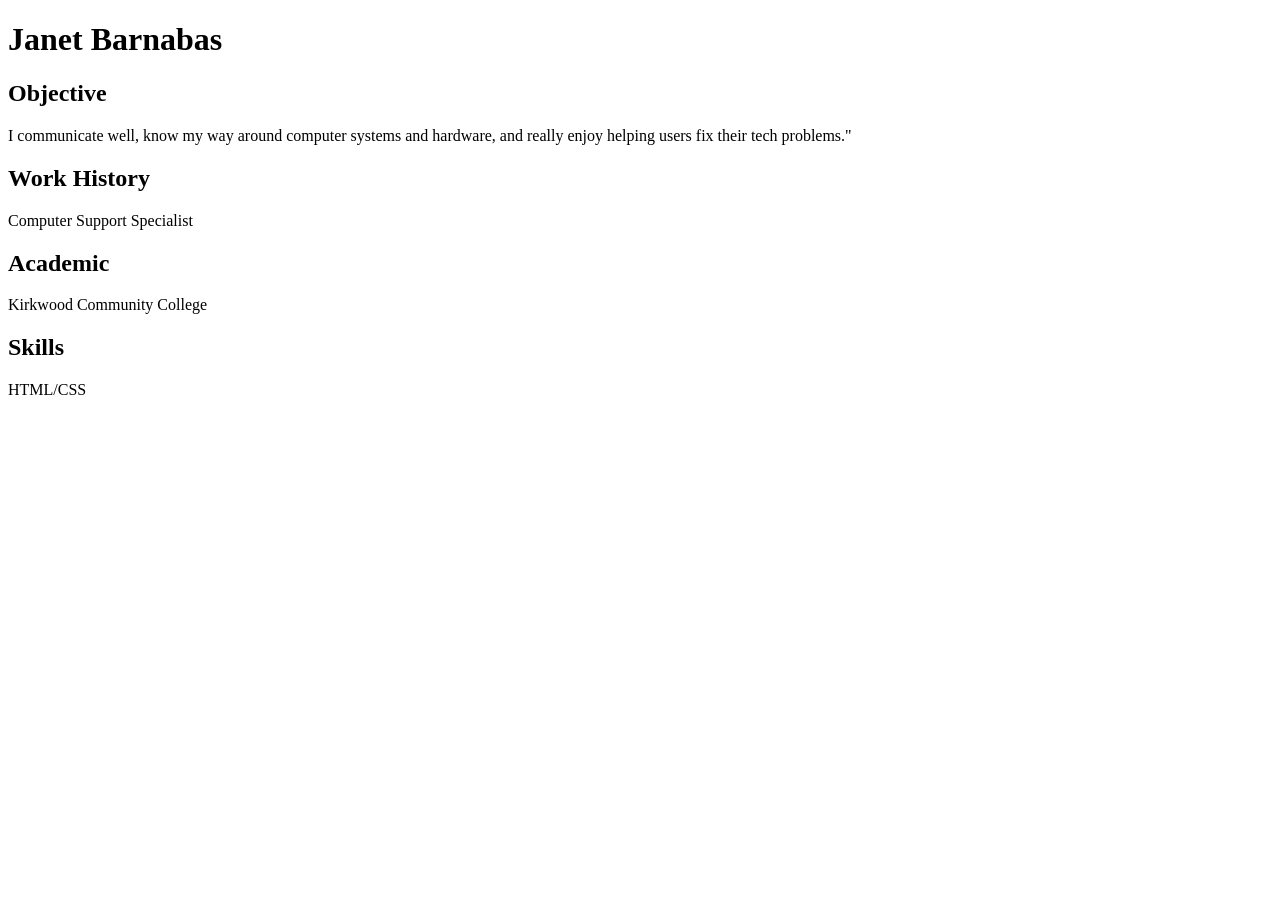
<file: assignment/week01/index.html>
<!DOCTYPE html>
<html lang="en">
<head>
    <meta charset="UTF-8">
    <meta name="viewport" content="width=device-width, initial-scale=1.0">
    <title>My Resume</title>
</head>
<body>

    <h1>Janet Barnabas</h1>

    <h2>Objective </h2>
    <p>I communicate well, know my way around computer systems and hardware, 
        and really enjoy helping users fix their tech problems."</p>

    <h2>Work History</h2>
    <p>Computer Support Specialist</p> 

    <h2>Academic</h2> 
    <p>Kirkwood Community College</p>

    <h2>Skills</h2>
    <p>HTML/CSS</p>

</body>
</html>
</file>
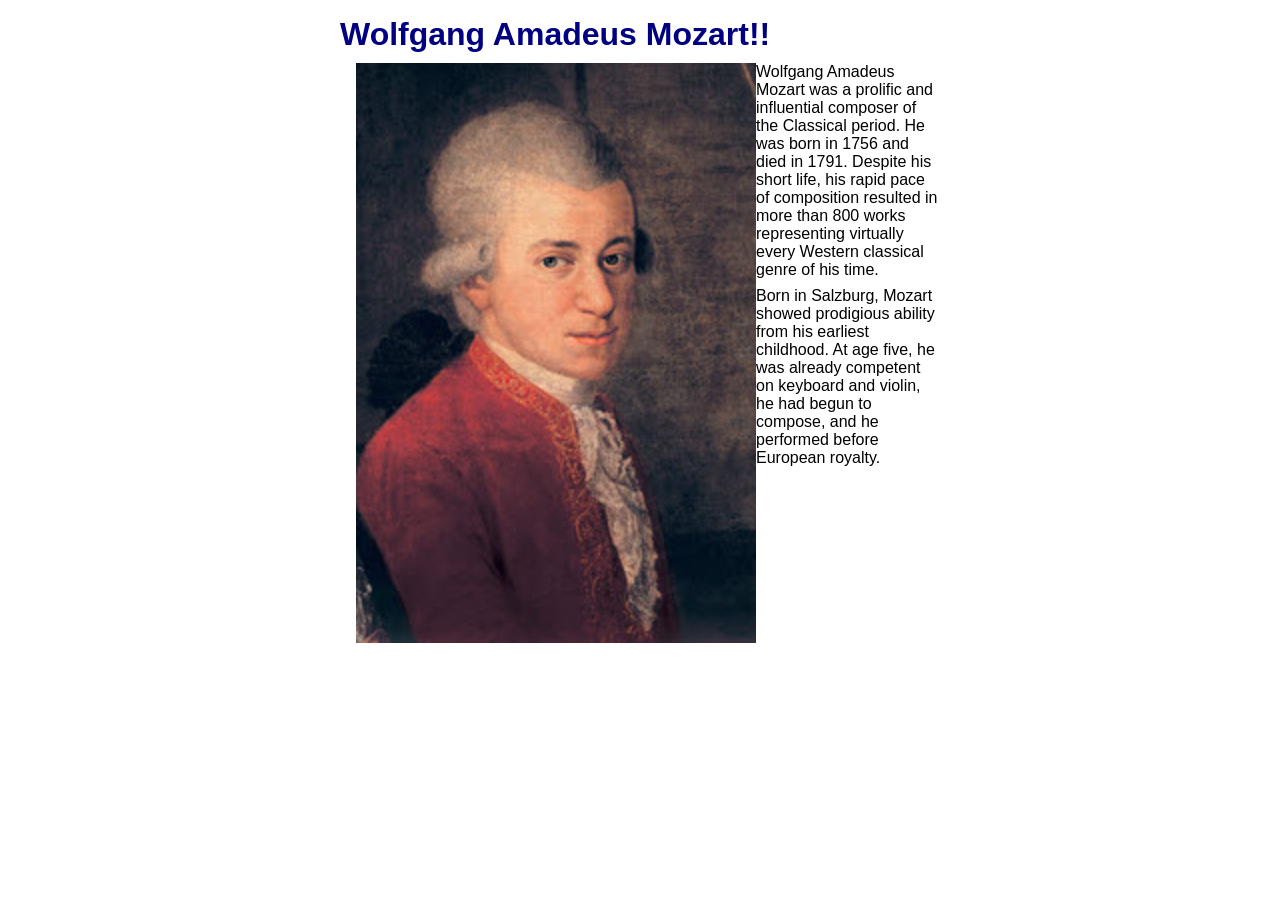
<file: book_apps/ch01/index.html>
<!DOCTYPE html>
<html lang="en">
<head>
    <meta charset="UTF-8">
    <meta name="viewport" content="width=device-width, initial-scale=1.0">
    <title>Mozart</title>
    <link rel="stylesheet" href="main.css">    
</head>
<body>
    <h1>Wolfgang Amadeus Mozart!!</h1>
    <img src="mozart.jpg" alt="Portrait of Wolfgang Amadeus Mozart">
    <p>Wolfgang Amadeus Mozart was a prolific and influential composer 
        of the Classical period. He was born in 1756 and died in 1791. 
        Despite his short life, his rapid pace of composition resulted in 
        more than 800 works representing virtually every Western classical 
        genre of his time.</p>
    <p>Born in Salzburg, Mozart showed prodigious ability from his earliest 
        childhood. At age five, he was already competent on keyboard and 
        violin, he had begun to compose, and he performed before European 
        royalty.</p>
</body>
</html>

<!--
This web page uses material from the Wikipedia article 
<a href="https://en.wikipedia.org/wiki/Wolfgang_Amadeus_Mozart">"Wolfgang Amadeus Mozart"</a>, 
which is released under the 
<a href="https://creativecommons.org/licenses/by-sa/4.0/">Creative Commons Attribution-Share-Alike License 4.0</a>.
-->
</file>
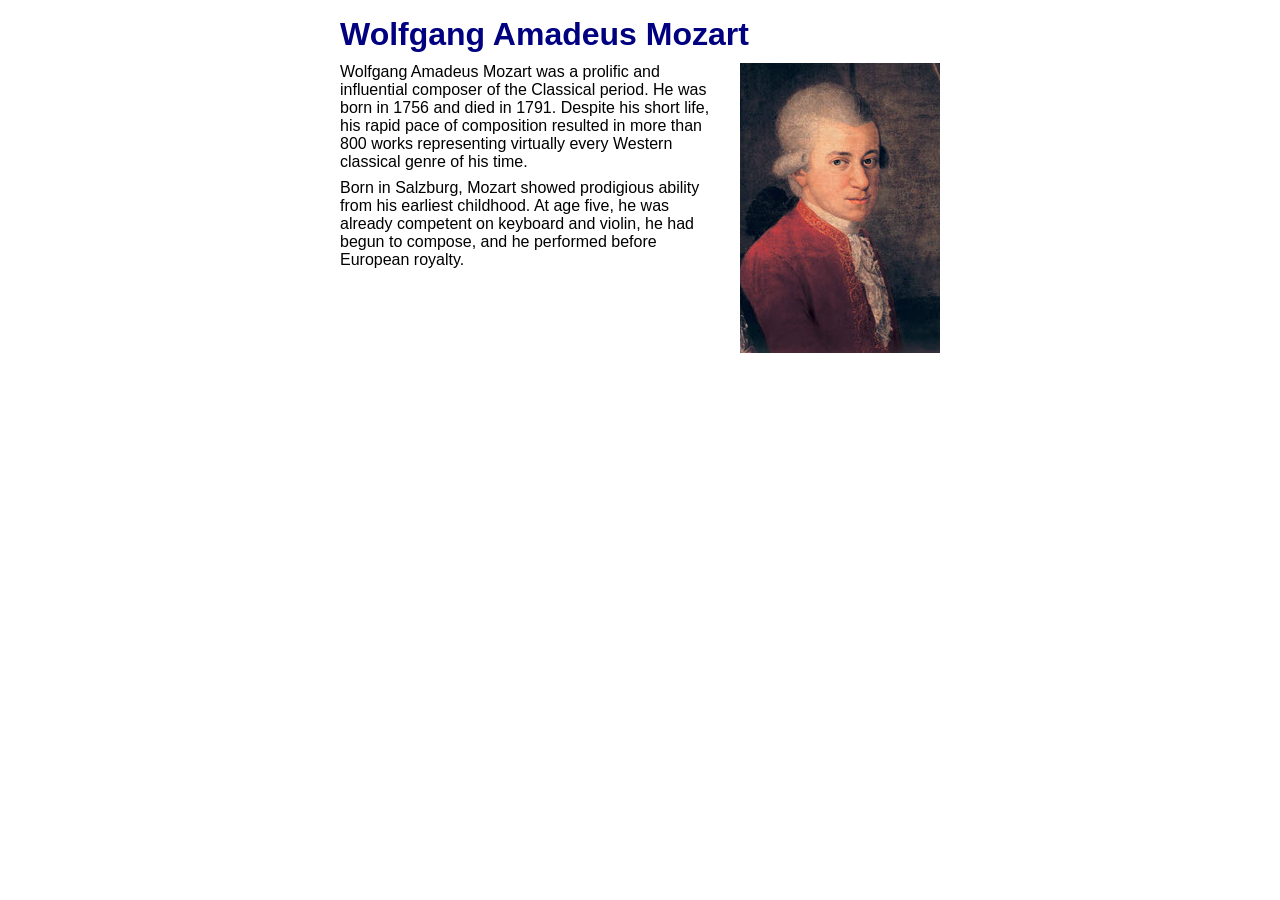
<file: book_apps/ch02/index.html>
<!DOCTYPE html>
<html lang="en">
<head>
    <meta charset="UTF-8">
    <meta name="viewport" content="width=device-width, initial-scale=1.0">
    <title>Mozart</title>
    <link rel="stylesheet" href="main.css">    
</head>
<body>
    <h1>Wolfgang Amadeus Mozart</h1>
    <img src="mozart.jpg" alt="Portrait of Wolfgang Amadeus Mozart">
    <p>Wolfgang Amadeus Mozart was a prolific and influential composer 
        of the Classical period. He was born in 1756 and died in 1791. 
        Despite his short life, his rapid pace of composition resulted in 
        more than 800 works representing virtually every Western classical 
        genre of his time.</p>
    <p>Born in Salzburg, Mozart showed prodigious ability from his earliest 
        childhood. At age five, he was already competent on keyboard and 
        violin, he had begun to compose, and he performed before European 
        royalty.</p>
</body>
</html>

<!--
This web page uses material from the Wikipedia article 
<a href="https://en.wikipedia.org/wiki/Wolfgang_Amadeus_Mozart">"Wolfgang Amadeus Mozart"</a>, 
which is released under the 
<a href="https://creativecommons.org/licenses/by-sa/4.0/">Creative Commons Attribution-Share-Alike License 4.0</a>.
-->
</file>
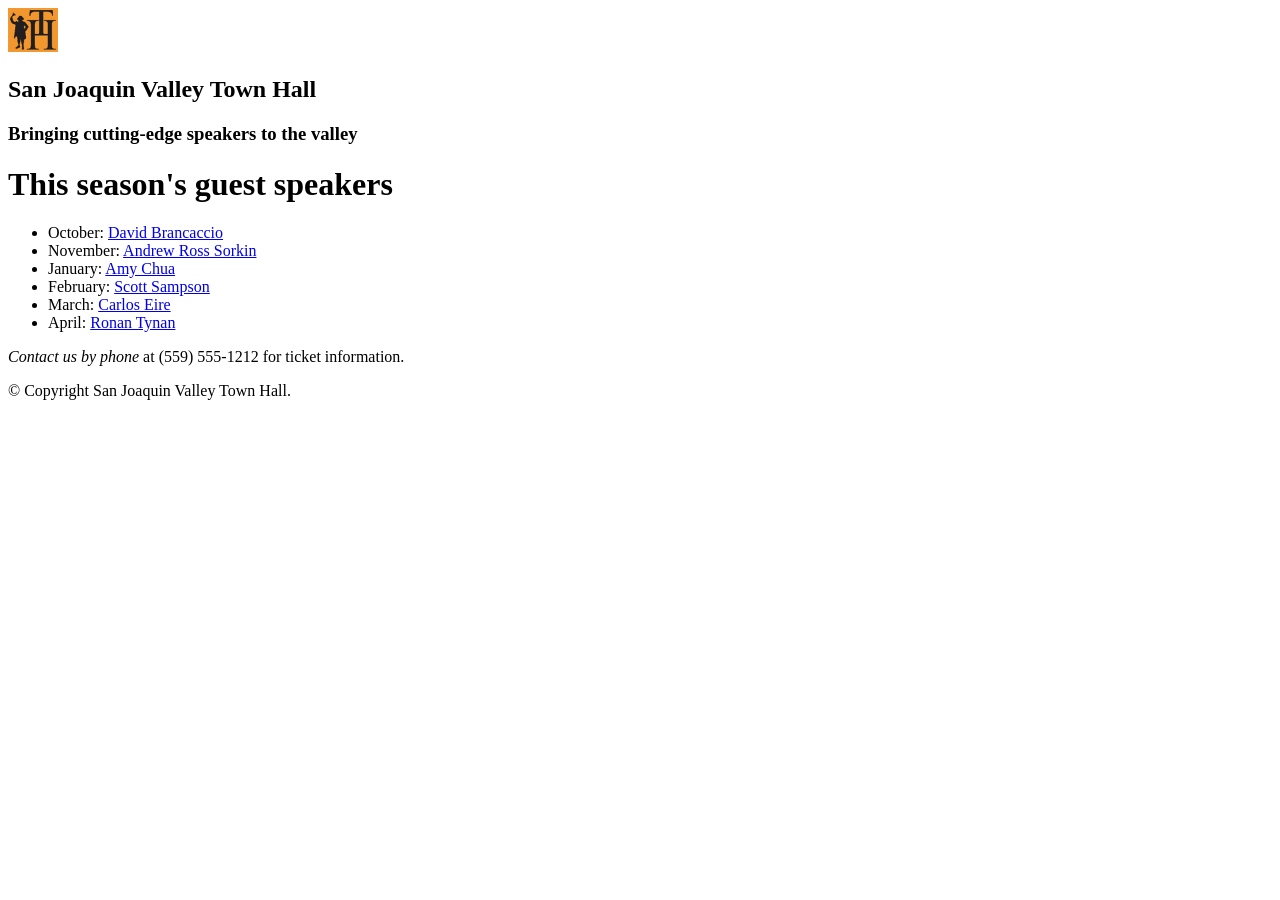
<file: book_apps/ch03/town_hall/index.html>
<!DOCTYPE html>    
<html lang="en">
	<head>
		<meta charset="utf-8">
		<title>San Joaquin Valley Town Hall</title>
		<link rel="icon" href="images/favicon.ico">
	</head>	
	<body>
		<header>
			<img src="images/logo.gif" alt="Town Hall Logo" width="50">
			<h2>San Joaquin Valley Town Hall</h2>
			<h3>Bringing cutting-edge speakers to the valley</h3>
		</header>			
		<main>
		  <h1>This season's guest speakers</h1>
		  <nav>
		        <ul>
		          <li>October: <a href="#">David Brancaccio</a></li>
		          <li>November: <a href="#">Andrew Ross Sorkin</a></li>
		          <li>January: <a href="#">Amy Chua</a></li>
		          <li>February: <a href="#">Scott Sampson</a></li>
		          <li>March: <a href="#">Carlos Eire</a></li>
		          <li>April: <a href="#">Ronan Tynan</a></li>
		        </ul>
			</nav>
			<p><em>Contact us by phone</em> at (559) 555-1212 for ticket information.</p>
		</main>			
		<footer>
		  <p>&copy; Copyright San Joaquin Valley Town Hall.</p>
		</footer>
	</body>
</html>
</file>
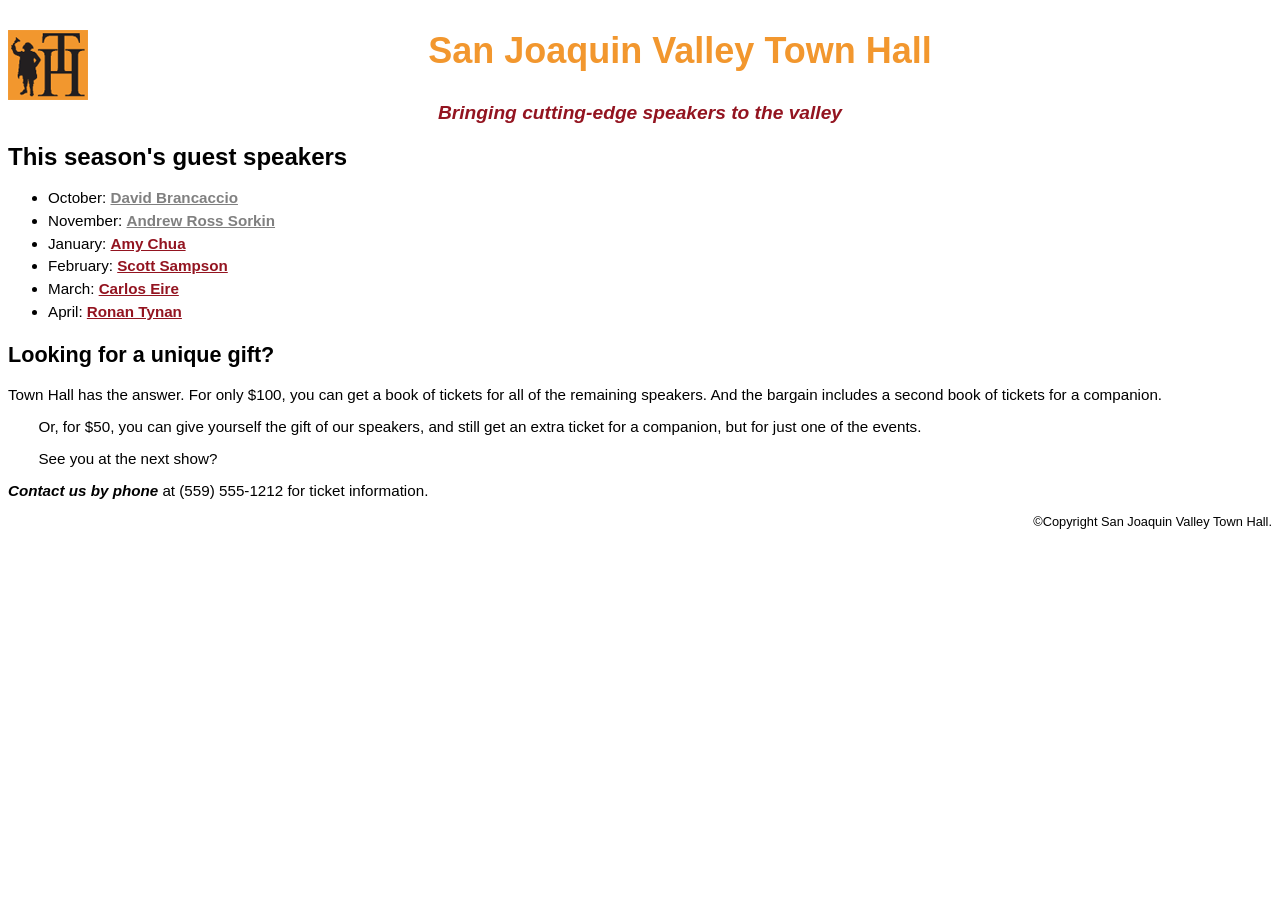
<file: book_apps/ch04/town_hall/index.html>
<!DOCTYPE html>

<html lang="en">
<head>
	<title>San Joaquin Valley Town Hall</title>
	<meta charset="utf-8">
	<link rel="icon" href="images/favicon.ico">
	<link rel="stylesheet" href="styles/main.css">
</head>
	
<body>
	<header>
		<img src="images/logo.gif" alt="Town Hall Logo" width="80">
		<h2>San Joaquin Valley Town Hall</h2>
		<h3>Bringing cutting-edge speakers to the valley</h3>
    </header>
	<main>
	  <h1>This season's guest speakers</h1>
	  <nav>
		  <ul>
		    <li>October: <a class="date_passed" href="#">David Brancaccio</a></li>
		    <li>November: <a class="date_passed" href="#">Andrew Ross Sorkin</a></li>
		    <li>January: <a href="#">Amy Chua</a></li>
		    <li>February: <a href="#">Scott Sampson</a></li>
		    <li>March: <a href="#">Carlos Eire</a></li>
		    <li>April: <a href="#">Ronan Tynan</a></li>
		  </ul>
		</nav>
		
		<h2>Looking for a unique gift?</h2>
        <p>Town Hall has the answer. For only $100, you can get 
           a book of tickets for all of the remaining speakers. And the bargain includes a 
           second book of tickets for a companion.</p>
		<p class="indent">Or, for $50, you can give yourself the gift of our speakers, and still get an extra
           ticket for a companion, but for just one of the events.</p>
        <p class="indent">See you at the next show?</p>
        
		<p><em>Contact us by phone</em> at (559) 555-1212 for ticket information.</p>
    </main>
	<footer>
	  <p class="copyright">Copyright San Joaquin Valley Town Hall.</p>
	</footer>
</body>
</html>
</file>
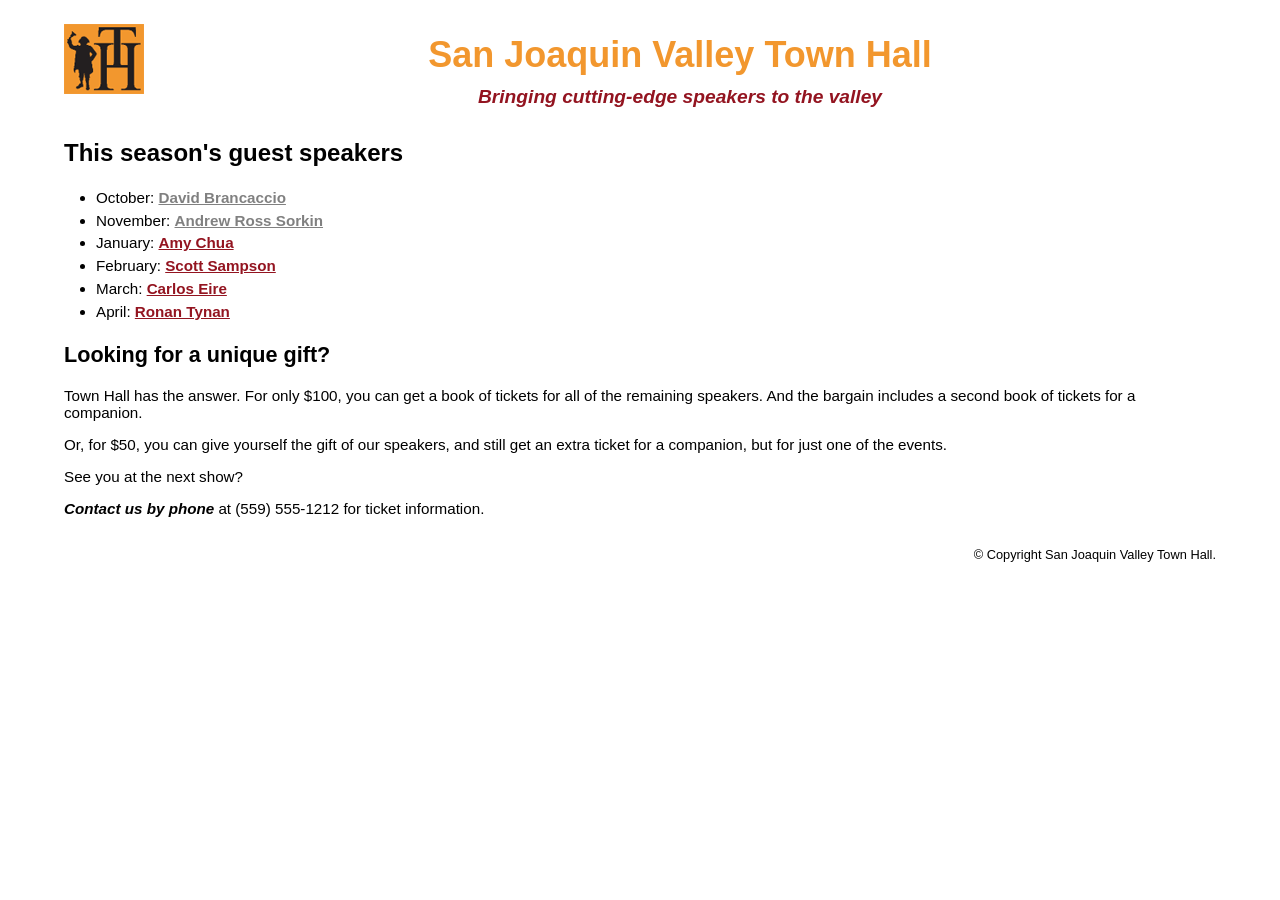
<file: book_apps/ch05/town_hall/index.html>
<!DOCTYPE html>
<html lang="en">
<head>
	<meta charset="UTF-8">
	<meta name="viewport" content="width=device-width, initial-scale=1.0">
	<title>SJ Valley Town Hall</title>
	<link rel="icon" href="images/favicon.ico">
	<link rel="stylesheet" href="styles/main.css">
</head>
<body>
	<header>
		<img src="images/logo.gif" alt="Town Hall Logo" width="80">
		<h2>San Joaquin Valley Town Hall</h2>
		<h3>Bringing cutting-edge speakers to the valley</h3>
    </header>
	<main>
	  <h1>This season's guest speakers</h1>
	  <nav>
		  <ul>
		    <li>October: <a class="date_passed" href="#">David Brancaccio</a></li>
		    <li>November: <a class="date_passed" href="#">Andrew Ross Sorkin</a></li>
		    <li>January: <a href="#">Amy Chua</a></li>
		    <li>February: <a href="#">Scott Sampson</a></li>
		    <li>March: <a href="#">Carlos Eire</a></li>
		    <li>April: <a href="#">Ronan Tynan</a></li>
		  </ul>
		</nav>
		
		<h2>Looking for a unique gift?</h2>
        <p>Town Hall has the answer. For only $100, you can get 
           a book of tickets for all of the remaining speakers. And the bargain includes a 
           second book of tickets for a companion.</p>
		<p>Or, for $50, you can give yourself the gift of our speakers, and still get an extra
           ticket for a companion, but for just one of the events.</p>
        <p>See you at the next show?</p>
        
		<p><em>Contact us by phone</em> at (559) 555-1212 for ticket information.</p>
    </main>
	<footer>
	  	<p>&copy; Copyright San Joaquin Valley Town Hall.</p>
	</footer>
</body>
</html>
</file>
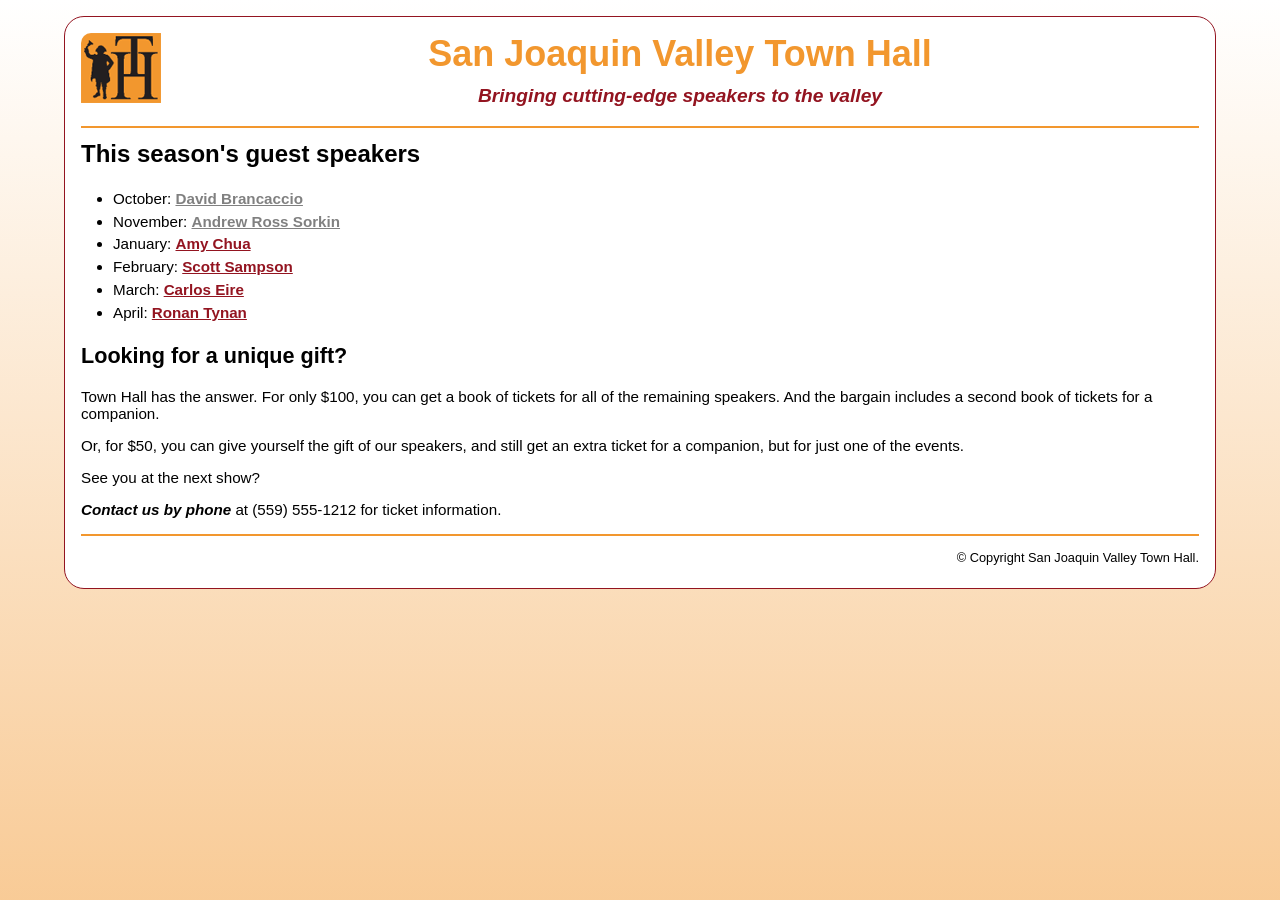
<file: book_apps/ch05/town_hall_borders/index.html>
<!DOCTYPE html>

<html lang="en">
<head>
	<title>San Joaquin Valley Town Hall</title>
	<meta charset="utf-8">
	<link rel="icon" href="images/favicon.ico">
	<link rel="stylesheet" href="styles/main.css">
</head>
	
<body>
	<header>
		<img src="images/logo.gif" alt="Town Hall Logo" width="80">
		<h2>San Joaquin Valley Town Hall</h2>
		<h3>Bringing cutting-edge speakers to the valley</h3>
    </header>
	<main>
	  <h1>This season's guest speakers</h1>
	  <nav>
		  <ul>
		    <li>October: <a class="date_passed" href="#">David Brancaccio</a></li>
		    <li>November: <a class="date_passed" href="#">Andrew Ross Sorkin</a></li>
		    <li>January: <a href="#">Amy Chua</a></li>
		    <li>February: <a href="#">Scott Sampson</a></li>
		    <li>March: <a href="#">Carlos Eire</a></li>
		    <li>April: <a href="#">Ronan Tynan</a></li>
		  </ul>
		</nav>
		
		<h2>Looking for a unique gift?</h2>
        <p>Town Hall has the answer. For only $100, you can get 
           a book of tickets for all of the remaining speakers. And the bargain includes a 
           second book of tickets for a companion.</p>
		<p>Or, for $50, you can give yourself the gift of our speakers, and still get an extra
           ticket for a companion, but for just one of the events.</p>
        <p>See you at the next show?</p>
        
		<p><em>Contact us by phone</em> at (559) 555-1212 for ticket information.</p>
    </main>
	<footer>
	  	<p>&copy; Copyright San Joaquin Valley Town Hall.</p>
	</footer>
</body>
</html>
</file>
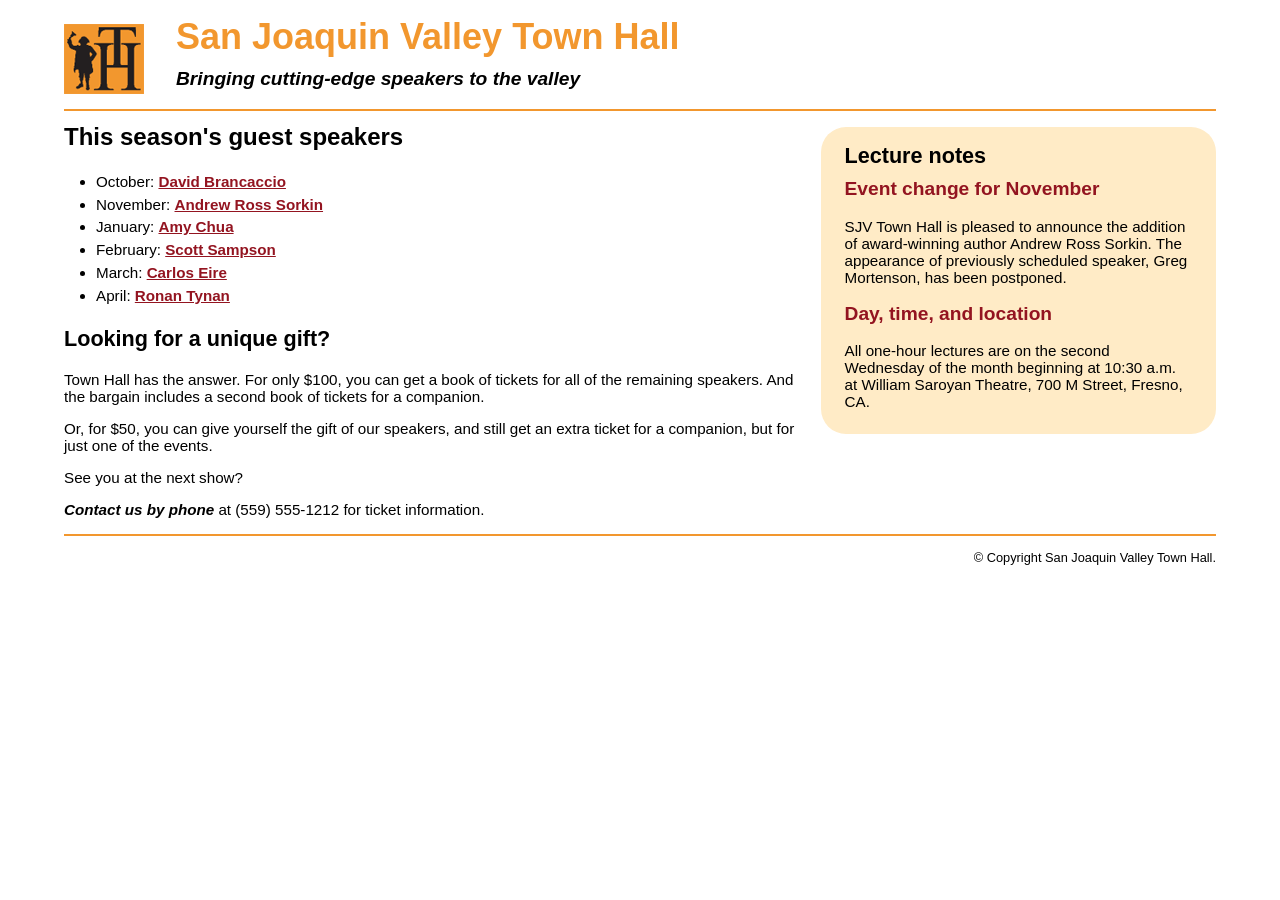
<file: book_apps/ch06/town_hall/index.html>
<!DOCTYPE html>

<html lang="en">
<head>
    <meta charset="UTF-8">
    <!-- comment out viewport metadata for testing
    <meta name="viewport" content="width=device-width, initial-scale=1.0">
    -->
    <title>San Joaquin Valley Town Hall</title>
    <link rel="icon" href="images/favicon.ico">
    <link rel="stylesheet" href="styles/main.css">
</head>

<body>
    <header>
        <img src="images/logo.gif" alt="Town Hall Logo" width="80">
        <h2>San Joaquin Valley Town Hall</h2>
        <h3>Bringing cutting-edge speakers to the valley</h3>
    </header>
    <main>
        <section>
            <h1>This season's guest speakers</h1>
            <nav>
                <ul>
                    <li>October: <a href="#">David Brancaccio</a></li>
                    <li>November: <a href="#">Andrew Ross Sorkin</a></li>
                    <li>January: <a href="#">Amy Chua</a></li>
                    <li>February: <a href="#">Scott Sampson</a></li>
                    <li>March: <a href="#">Carlos Eire</a></li>
                    <li>April: <a href="#">Ronan Tynan</a></li>
                </ul>
            </nav>
            <h2>Looking for a unique gift?</h2>
            <p>Town Hall has the answer. For only $100, you can get 
                a book of tickets for all of the remaining speakers. And the bargain includes a 
                second book of tickets for a companion.</p>
            <p>Or, for $50, you can give yourself the gift of our speakers, and still get an extra
                ticket for a companion, but for just one of the events.</p>
            <p>See you at the next show?</p>
            <p><em>Contact us by phone</em> at (559) 555-1212 for ticket information.</p>
          </section>
          <aside>
            <h2>Lecture notes</h2>
            <h3>Event change for November</h3>
            <p>SJV Town Hall is pleased to announce the addition of award-winning author Andrew Ross Sorkin. 
                The appearance of previously scheduled speaker, Greg Mortenson, has been postponed.</p>    
            <h3>Day, time, and location</h3>
            <p>All one-hour lectures are on the second Wednesday of the month beginning at 10:30 a.m. at William Saroyan Theatre, 
                700 M Street, Fresno, CA.</p>
        </aside>
    </main>
    <footer>
        <p>&copy; Copyright San Joaquin Valley Town Hall.</p>
    </footer>
</body>
</html>
</file>
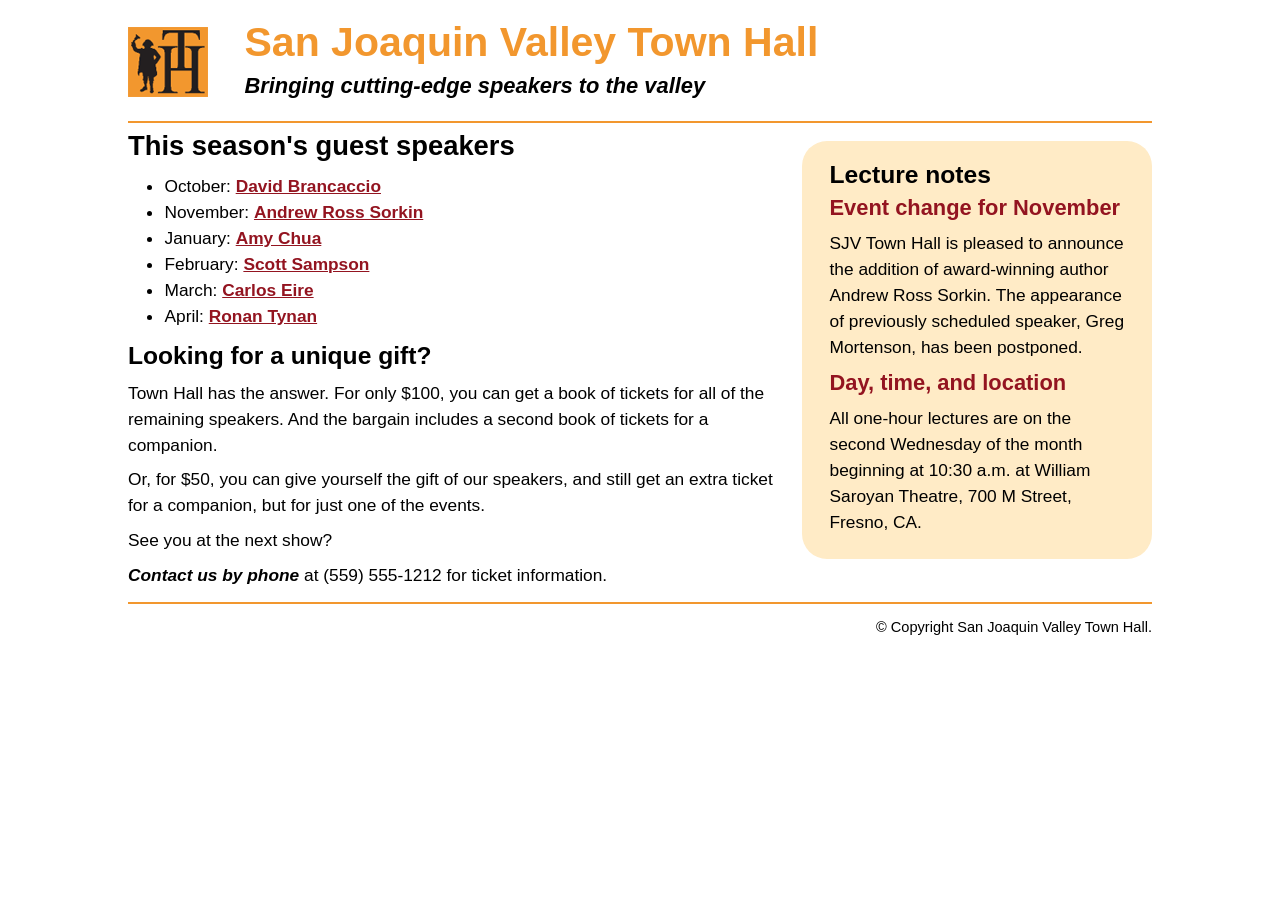
<file: book_apps/ch06/town_hall_fluid/index.html>
<!DOCTYPE html>

<html lang="en">
<head>
    <title>San Joaquin Valley Town Hall</title>
    <meta charset="UTF-8">
    <meta name="viewport" content="width=device-width, initial-scale=1.0">
    <link rel="icon" href="images/favicon.ico">
    <link rel="stylesheet" href="styles/main.css">
</head>

<body>
    <header>
        <img src="images/logo.gif" alt="Town Hall Logo">
        <h2>San Joaquin Valley Town Hall</h2>
        <h3>Bringing cutting-edge speakers to the valley</h3>
    </header>
    <main>
        <section>
            <h1>This season's guest speakers</h1>
            <nav>
                <ul>
                    <li>October: <a href="#">David Brancaccio</a></li>
                    <li>November: <a href="#">Andrew Ross Sorkin</a></li>
                    <li>January: <a href="#">Amy Chua</a></li>
                    <li>February: <a href="speakers/sampson.html">Scott Sampson</a></li>
                    <li>March: <a href="#">Carlos Eire</a></li>
                    <li>April: <a href="#">Ronan Tynan</a></li>
                </ul>
            </nav>
            <h2>Looking for a unique gift?</h2>
            <p>Town Hall has the answer. For only $100, you can get 
                a book of tickets for all of the remaining speakers. And the bargain includes a 
                second book of tickets for a companion.</p>
            <p>Or, for $50, you can give yourself the gift of our speakers, and still get an extra
                ticket for a companion, but for just one of the events.</p>
            <p>See you at the next show?</p>
            <p><em>Contact us by phone</em> at (559) 555-1212 for ticket information.</p>
        </section>
		<aside>
            <h2>Lecture notes</h2>
            <h3>Event change for November</h3>
            <p>SJV Town Hall is pleased to announce the addition of award-winning author Andrew Ross Sorkin. 
                The appearance of previously scheduled speaker, Greg Mortenson, has been postponed.</p>    
            <h3>Day, time, and location</h3>
            <p>All one-hour lectures are on the second Wednesday of the month beginning at 10:30 a.m. at William Saroyan Theatre, 
                700 M Street, Fresno, CA.</p>
        </aside>
    </main>
    <footer>
        <p>&copy; Copyright San Joaquin Valley Town Hall.</p>
    </footer>
</body>
</html>
</file>
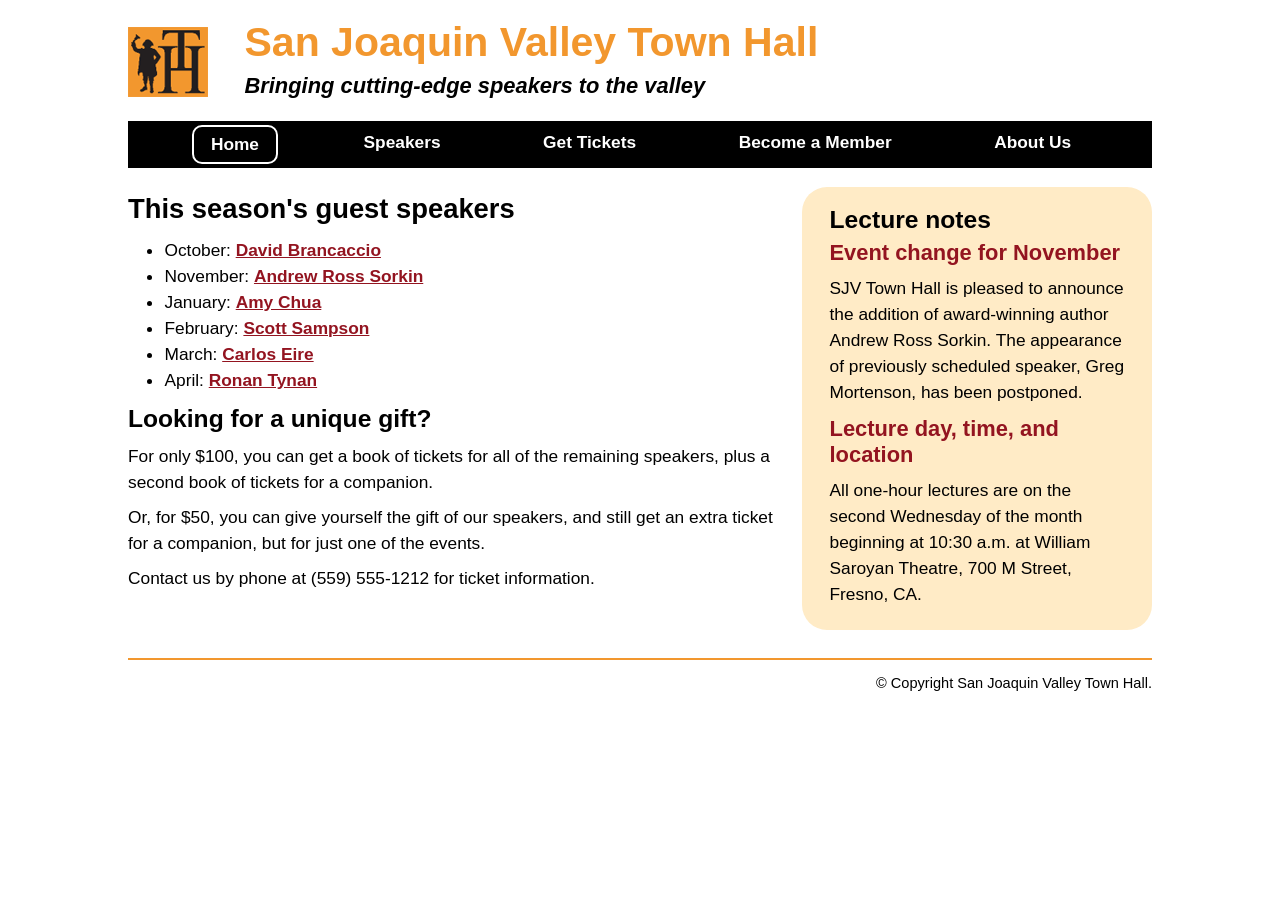
<file: book_apps/ch07/town_hall/index.html>
<!doctype html>

<html lang="en">
<head>
	<title>San Joaquin Valley Town Hall</title>
	<meta charset="utf-8">
	<meta name="viewport" content="width=device-width, initial-scale=1">
    <link rel="icon" href="images/favicon.ico">
    <link rel="stylesheet" href="styles/main.css">
</head>
	
<body>
    <header>
        <img src="images/logo.gif" alt="Town Hall Logo">
        <h2>San Joaquin Valley Town Hall</h2>
        <h3>Bringing cutting-edge speakers to the valley</h3>
    </header>
    <nav class="navbar">
        <ul class="menu">
            <li><a class="current">Home</a></li>
            <li><a href="speakers.html">Speakers</a></li>
            <li><a href="tickets.html">Get Tickets</a></li>
            <li><a href="members.html">Become a Member</a></li>
            <li><a href="about.html">About Us</a></li>         
        </ul>
    </nav>
    <main>
        <section>
        	<h1>This season's guest speakers</h1>
        	<nav>
                <ul>
                    <li>October: <a href="#">David Brancaccio</a></li>
                    <li>November: <a href="#">Andrew Ross Sorkin</a></li>
                    <li>January: <a href="#">Amy Chua</a></li>
                    <li>February: <a href="sampson.html">Scott Sampson</a></li>
                    <li>March: <a href="#">Carlos Eire</a></li>
                    <li>April: <a href="#">Ronan Tynan</a></li>
                </ul>
            </nav>
            <h2>Looking for a unique gift?</h2>
            <p>For only $100, you can get 
            a book of tickets for all of the remaining speakers, plus a 
            second book of tickets for a companion.</p>
            <p>Or, for $50, you can give yourself the gift of our speakers, and still get an extra
            ticket for a companion, but for just one of the events.</p>
            <p>Contact us by phone at (559) 555-1212 for ticket information.</p>
        </section>
        <aside>
            <h2>Lecture notes</h2>
            <h3>Event change for November</h3>
            <p>SJV Town Hall is pleased to announce the addition of award-winning author Andrew Ross Sorkin. 
            The appearance of previously scheduled speaker, Greg Mortenson, has been postponed.</p>
            <h3>Lecture day, time, and location</h3>
            <p>All one-hour lectures are on the second Wednesday of the month beginning at 10:30 a.m. at William Saroyan Theatre, 
            700 M Street, Fresno, CA.</p>
        </aside>
    </main>
    <footer>
		<p>&copy; Copyright San Joaquin Valley Town Hall.</p>
    </footer>
</body>
</html>
</file>
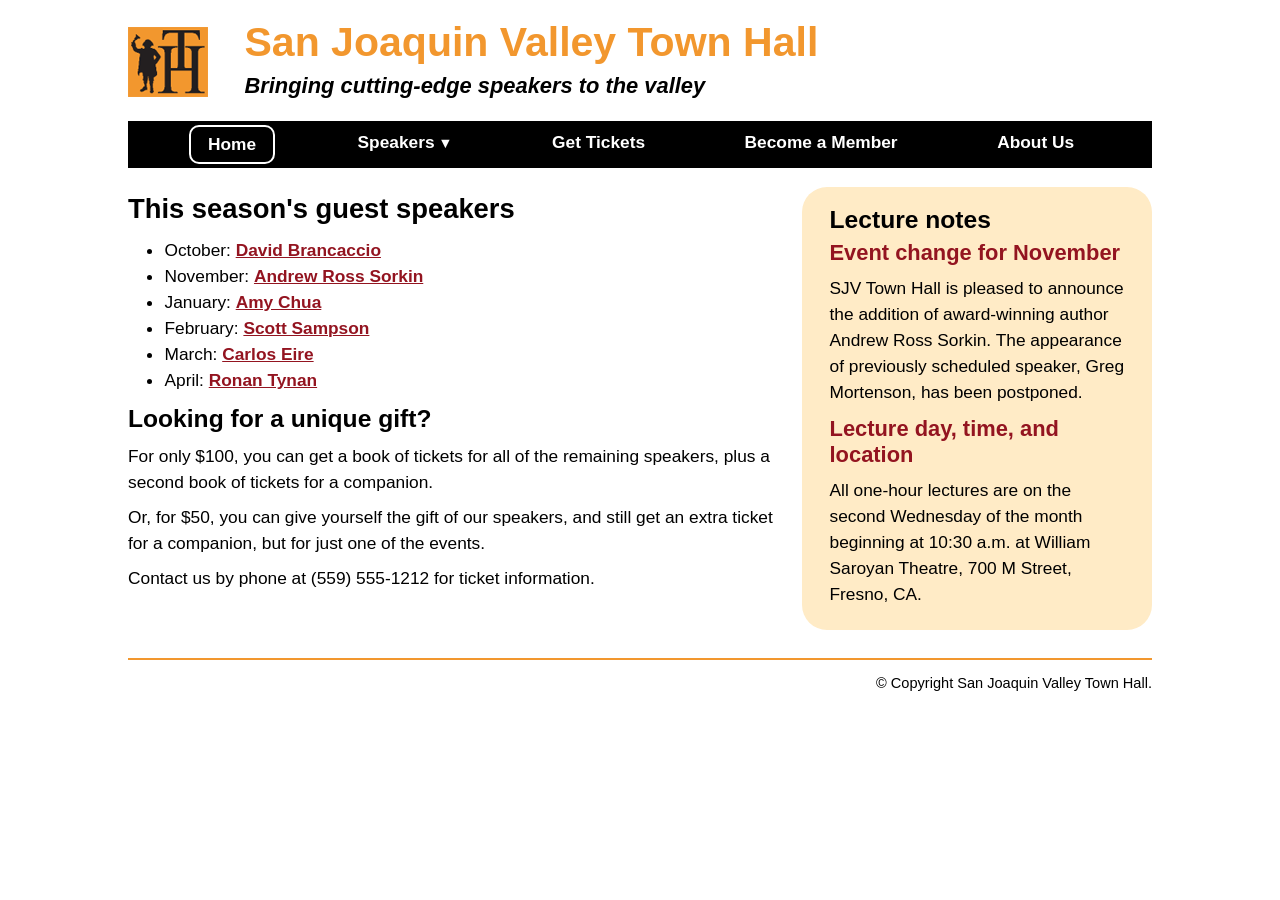
<file: book_apps/ch07/town_hall_submenu/index.html>
<!doctype html>

<html lang="en">
<head>
	<title>San Joaquin Valley Town Hall</title>
	<meta charset="utf-8">
	<meta name="viewport" content="width=device-width, initial-scale=1">
    <link rel="icon" href="images/favicon.ico">
    <link rel="stylesheet" href="styles/main.css">
</head>
	
<body>
    <header>
        <img src="images/logo.gif" alt="Town Hall Logo">
        <h2>San Joaquin Valley Town Hall</h2>
        <h3>Bringing cutting-edge speakers to the valley</h3>
    </header>
    <nav class="navbar">
        <ul class="menu">
            <li><a class="current">Home</a></li>
            <li><a href="#">Speakers<small>&#9660;</small></a><!-- down triangle -->
                <ul class="submenu">
                    <li><a href="#">David Brancaccio</a></li>
                    <li><a href="#">Andrew Ross Sorkin</a></li>
                    <li><a href="#">Amy Chua</a></li>
                    <li><a href="sampson.html">Scott Sampson</a></li>    
                    <li><a href="#">Carlos Eire</a></li>
                    <li><a href="#">Ronan Tynan</a></li>
                </ul>
            </li>
            <li><a href="tickets.html">Get Tickets</a></li>
            <li><a href="members.html">Become a Member</a></li>
            <li><a href="about.html">About Us</a></li>         
        </ul>
    </nav>
    <main>
        <section>
        	<h1>This season's guest speakers</h1>
        	<nav>
                <ul>
                    <li>October: <a href="#">David Brancaccio</a></li>
                    <li>November: <a href="#">Andrew Ross Sorkin</a></li>
                    <li>January: <a href="#">Amy Chua</a></li>
                    <li>February: <a href="sampson.html">Scott Sampson</a></li>
                    <li>March: <a href="#">Carlos Eire</a></li>
                    <li>April: <a href="#">Ronan Tynan</a></li>
                </ul>
            </nav>
            <h2>Looking for a unique gift?</h2>
            <p>For only $100, you can get 
            a book of tickets for all of the remaining speakers, plus a 
            second book of tickets for a companion.</p>
            <p>Or, for $50, you can give yourself the gift of our speakers, and still get an extra
            ticket for a companion, but for just one of the events.</p>
            <p>Contact us by phone at (559) 555-1212 for ticket information.</p>
        </section>
        <aside>
            <h2>Lecture notes</h2>
            <h3>Event change for November</h3>
            <p>SJV Town Hall is pleased to announce the addition of award-winning author Andrew Ross Sorkin. 
            The appearance of previously scheduled speaker, Greg Mortenson, has been postponed.</p>
            <h3>Lecture day, time, and location</h3>
            <p>All one-hour lectures are on the second Wednesday of the month beginning at 10:30 a.m. at William Saroyan Theatre, 
            700 M Street, Fresno, CA.</p>
        </aside>
    </main>
    <footer>
		<p>&copy; Copyright San Joaquin Valley Town Hall.</p>
    </footer>
</body>
</html>
</file>
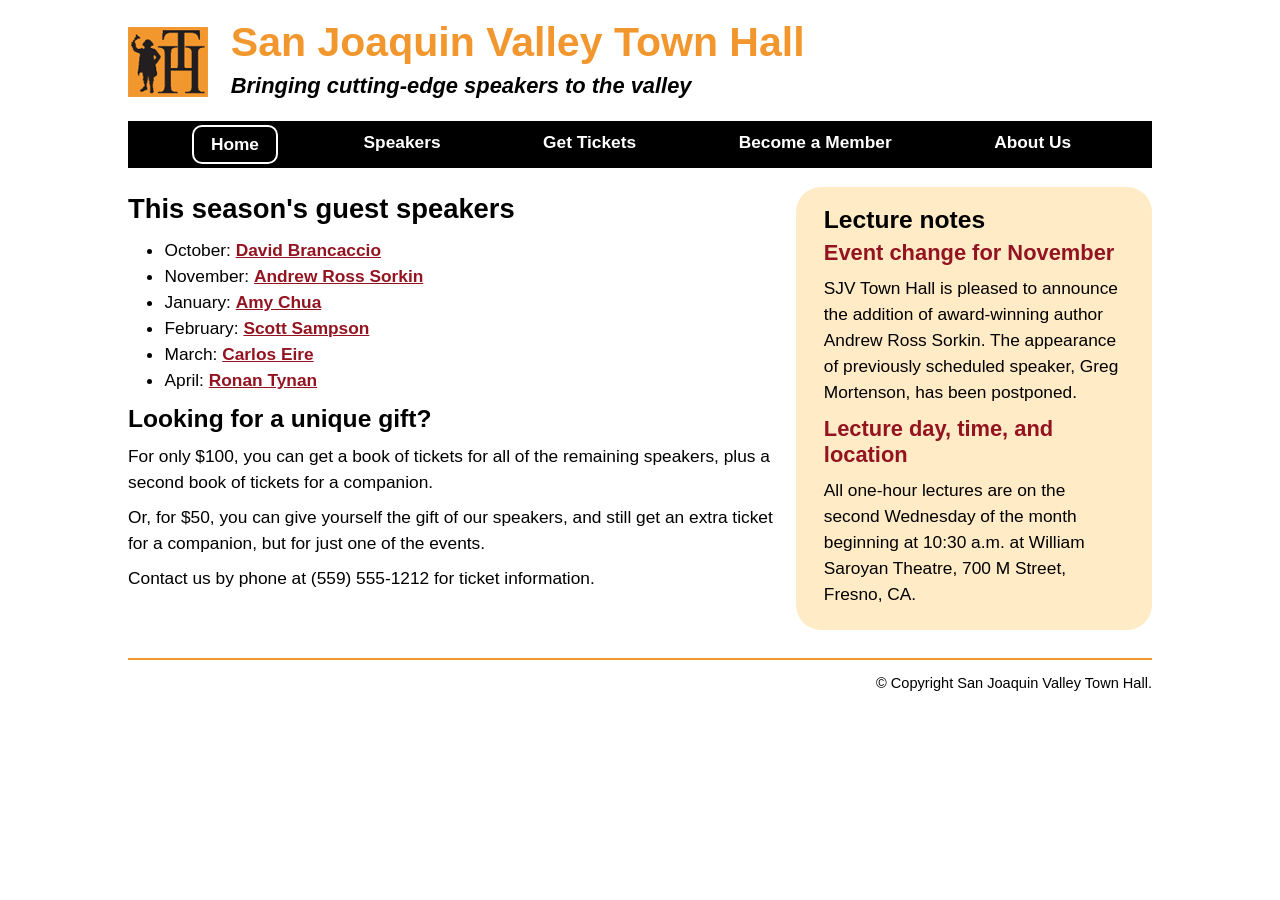
<file: book_apps/ch08/town_hall/index.html>
<!doctype html>

<html lang="en">
<head>
	<title>San Joaquin Valley Town Hall</title>
	<meta charset="utf-8">
	<meta name="viewport" content="width=device-width, initial-scale=1">
    <link rel="icon" href="images/favicon.ico">
    <link rel="stylesheet" href="styles/main.css">
</head>
	
<body>
    <header>
        <img src="images/logo.gif" alt="Town Hall Logo">
        <h2>San Joaquin Valley Town Hall</h2>
        <h3>Bringing cutting-edge speakers to the valley</h3>
    </header>
    <nav class="navbar">
        <ul class="menu">
            <li><a class="current">Home</a></li>
            <li><a href="#">Speakers</a></li>
            <li><a href="#">Get Tickets</a></li>
            <li><a href="#">Become a Member</a></li>
            <li><a href="#">About Us</a></li>         
        </ul>
    </nav>
    <main>
        <section>
        	<h1>This season's guest speakers</h1>
        	<nav>
                <ul>
                    <li>October: <a href="#">David Brancaccio</a></li>
                    <li>November: <a href="#">Andrew Ross Sorkin</a></li>
                    <li>January: <a href="#">Amy Chua</a></li>
                    <li>February: <a href="sampson.html">Scott Sampson</a></li>
                    <li>March: <a href="#">Carlos Eire</a></li>
                    <li>April: <a href="#">Ronan Tynan</a></li>
                </ul>
            </nav>
            <h2>Looking for a unique gift?</h2>
            <p>For only $100, you can get 
            a book of tickets for all of the remaining speakers, plus a 
            second book of tickets for a companion.</p>
            <p>Or, for $50, you can give yourself the gift of our speakers, and still get an extra
            ticket for a companion, but for just one of the events.</p>
            <p>Contact us by phone at (559) 555-1212 for ticket information.</p>
        </section>
        <aside>
            <h2>Lecture notes</h2>
            <h3>Event change for November</h3>
            <p>SJV Town Hall is pleased to announce the addition of award-winning author Andrew Ross Sorkin. 
            The appearance of previously scheduled speaker, Greg Mortenson, has been postponed.</p>
            <h3>Lecture day, time, and location</h3>
            <p>All one-hour lectures are on the second Wednesday of the month beginning at 10:30 a.m. at William Saroyan Theatre, 
            700 M Street, Fresno, CA.</p>
        </aside>
    </main>
    <footer>
		<p>&copy; Copyright San Joaquin Valley Town Hall.</p>
    </footer>
</body>
</html>
</file>
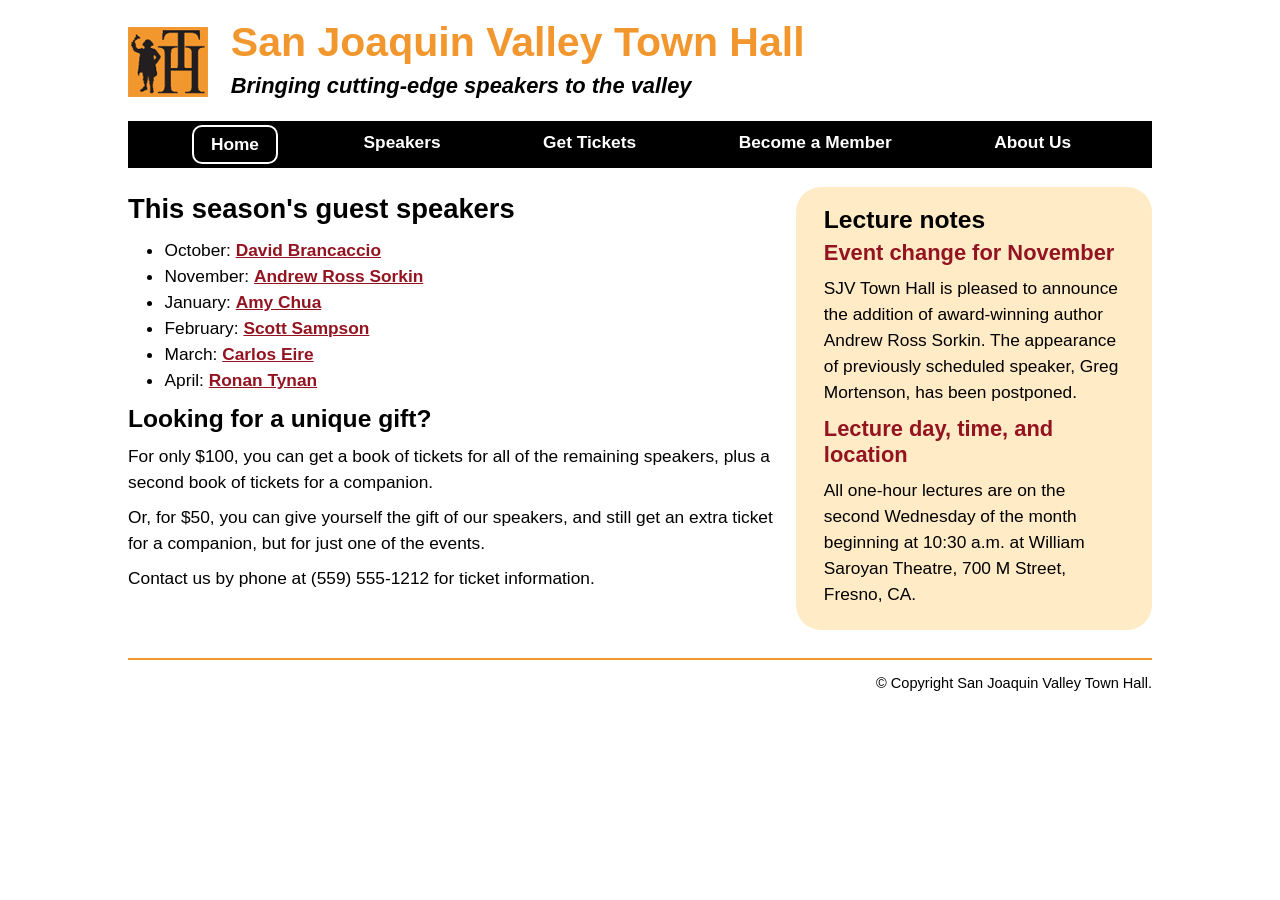
<file: book_apps/ch08/town_hall_responsive_nav/index.html>
<!doctype html>

<html lang="en">
<head>
	<title>San Joaquin Valley Town Hall</title>
	<meta charset="utf-8">
	<meta name="viewport" content="width=device-width, initial-scale=1">
    <link rel="icon" href="images/favicon.ico">
    <link rel="stylesheet" href="styles/main.css">
</head>
	
<body>
    <header>
        <img src="images/logo.gif" alt="Town Hall Logo">
        <h2>San Joaquin Valley Town Hall</h2>
        <h3>Bringing cutting-edge speakers to the valley</h3>
    </header>
    <nav class="navbar">
        <!-- hamburger menu button -->
        <input type="checkbox" id="checkbox-toggle">
        <label for="checkbox-toggle" class="menu-btn"></label>
        
        <ul class="menu">
            <li><a class="current">Home</a></li>
            <li><a href="#">Speakers</a></li>
            <li><a href="#">Get Tickets</a></li>
            <li><a href="#">Become a Member</a></li>
            <li><a href="#">About Us</a></li>         
        </ul>
    </nav>
    <main>
        <section>
        	<h1>This season's guest speakers</h1>
        	<nav>
                <ul>
                    <li>October: <a href="#">David Brancaccio</a></li>
                    <li>November: <a href="#">Andrew Ross Sorkin</a></li>
                    <li>January: <a href="#">Amy Chua</a></li>
                    <li>February: <a href="sampson.html">Scott Sampson</a></li>
                    <li>March: <a href="#">Carlos Eire</a></li>
                    <li>April: <a href="#">Ronan Tynan</a></li>
                </ul>
            </nav>
            <h2>Looking for a unique gift?</h2>
            <p>For only $100, you can get 
            a book of tickets for all of the remaining speakers, plus a 
            second book of tickets for a companion.</p>
            <p>Or, for $50, you can give yourself the gift of our speakers, and still get an extra
            ticket for a companion, but for just one of the events.</p>
            <p>Contact us by phone at (559) 555-1212 for ticket information.</p>
        </section>
        <aside>
            <h2>Lecture notes</h2>
            <h3>Event change for November</h3>
            <p>SJV Town Hall is pleased to announce the addition of award-winning author Andrew Ross Sorkin. 
            The appearance of previously scheduled speaker, Greg Mortenson, has been postponed.</p>
            <h3>Lecture day, time, and location</h3>
            <p>All one-hour lectures are on the second Wednesday of the month beginning at 10:30 a.m. at William Saroyan Theatre, 
            700 M Street, Fresno, CA.</p>
        </aside>
    </main>
    <footer>
		<p>&copy; Copyright San Joaquin Valley Town Hall.</p>
    </footer>
</body>
</html>
</file>
<file: book_apps/ch01/main.css>
* {
    margin: 0;
    padding: 0;
}
body {
    font-family: Arial, Helvetica, sans-serif;
    margin: 0 auto;
    padding: 1em;
    max-width: 600px;
}
h1 {    
    font-size: 200%;
    color: navy;
    padding-bottom: .3em;
}
img  {
    float: left;
    padding-left: 1em;
}
p {
    padding-bottom: .5em;
}
</file>
<file: book_apps/ch02/main.css>
* {
    margin: 0;
    padding: 0;
}
body {
    font-family: Arial, Helvetica, sans-serif;
    margin: 0 auto;
    padding: 1em;
    max-width: 600px;
}
h1 {    
    font-size: 200%;
    color: navy;
    padding-bottom: .3em;
}
img  {
    float: right;
    padding-left: 1em;
}
p {
    padding-bottom: .5em;
}
</file>
<file: book_apps/ch04/town_hall/styles/main.css>
/* variables for the colors */
:root {
	--light: #f2972e;
	--dark: #931420;
}

/* default styles */
body {
	font-family: Verdana, Arial, Helvetica, sans-serif;
    font-size: 100%;
}
h1 { font-size: 150%; }
h2 { font-size: 135%; }
h3 { font-size: 120%; }
li, p { font-size: 95%; }
ul { line-height: 1.5; }
a, em { font-weight: bold; }
a:link, a:visited { color: var(--dark);}
a:hover, a:focus { color: var(--light); }

/* the styles for the header */
header {
	text-align: center;
	& img { 
		float: left; 
	}
	& h2 {
		font-size: 225%;
		color: var(--light);
	}
	& h3 {
		font-style: italic;
		color: var(--dark);
	}
}

/* the styles for the main content */
main { 
	clear: left; 
	& p.indent { 
		text-indent: 2em; 
	}
	& a.date_passed { 
		color: gray; 
	}
}

/* the styles for the footer */
footer p.copyright {
	font-size: 80%;
	text-align: right;
	&::before { 
		content: "\00A9";   /* copyright symbol */
	}  
}
</file>
<file: book_apps/ch05/town_hall/styles/main.css>
/* variables for the colors */
:root {
	--light: #f2972e;
	--dark: #931420;
}

/* reset */
* {
	margin: 0;
	padding: 0;
	box-sizing: border-box;
}

/* default styles */
body {
	font-family: Verdana, Arial, Helvetica, sans-serif;
    font-size: 100%;
	width: 90%;
	margin: 1em auto;
}
h1, h2, h3, p, ul { padding: .5em 0; }
h1 { font-size: 150%; }
h2 { font-size: 135%; }
h3 { font-size: 120%; }
li, p { font-size: 95%; }
a, em { font-weight: bold; }
a:link, a:visited { color: var(--dark);}
a:hover, a:focus { color: var(--light); }
ul { 
	line-height: 1.5; 
	margin-left: 2em;
}

/* the styles for the header */
header {
	text-align: center;
	& img { 
		float: left; 
		margin: .5em 0;
	}
	& h2 {
		font-size: 225%;
		color: var(--light);
		padding-bottom: 0;
	}
	& h3 {
		font-style: italic;
		color: var(--dark);
		padding-bottom: 1em;
	}
}

/* the styles for the main content */
main { 
	clear: left; 
	padding-bottom: .5em;
	& a.date_passed { 
		color: gray; 
	}
}

/* the styles for the footer */
footer {
	padding-top: .5em;
    & p {
		font-size: 80%;
		text-align: right;
	}
}
</file>
<file: book_apps/ch05/town_hall_borders/styles/main.css>
/* variables for the colors */
:root {
	--light: #f2972e;
	--dark: #931420;
}

/* reset */
* {
	margin: 0;
	padding: 0;
	box-sizing: border-box;
}

/* default styles */
html {
	min-height: 100%; /* so the box stretches across the entire screen */
    background-image: linear-gradient(to bottom, white 0%, var(--light) 200%); 
}

body {
	font-family: Verdana, Arial, Helvetica, sans-serif;
    font-size: 100%;
	width: 90%;
	margin: 1em auto;
	background-color: white;
	border: 1px solid var(--dark);
	border-radius: 20px;
	padding: 1em;    /* adds space between border and content */
}

h1, h2, h3, p, ul { padding: .5em 0; }
h1 { font-size: 150%; }
h2 { font-size: 135%; }
h3 { font-size: 120%; }
li, p { font-size: 95%; }
a, em { font-weight: bold; }
a:link, a:visited { color: var(--dark);}
a:hover, a:focus { color: var(--light); }
ul { 
	line-height: 1.5; 
	margin-left: 2em;
}

/* the styles for the header */
header {
	text-align: center;
	border-bottom: 2px solid var(--light);
	& img { 
		float: left; 
		border-radius: 10px 0 0 0;
	}
	& h2 {
		font-size: 225%;
		color: var(--light);
		padding: 0;
	}
	& h3 {
		font-style: italic;
		color: var(--dark);
		padding-bottom: 1em;
	}
}

/* the styles for the main content */
main { 
	clear: left; 
	padding-bottom: .5em;
	& a.date_passed { color: gray; }
}

/* the styles for the footer */
footer {
	padding-top: .5em;
	border-top: 2px solid var(--light);
    & p {
		font-size: 80%;
		text-align: right;
	}
}
</file>
<file: book_apps/ch06/town_hall/styles/main.css>
/* variables for theme colors */
:root {
	--light: #f2972e;
    --dark: #931420;
    --aside: #ffebc6;
}

/* reset */
* {
    margin: 0;
    padding: 0; 
    box-sizing: border-box;
}

/* default styles */
body {
    font-family: Arial, Helvetica, sans-serif;
    font-size: 100%;
    width: 90%;
    margin: 1em auto;
}

h1, h2, h3, p, ul { padding: .5em 0; }
h1 { font-size: 150%; }
h2 { font-size: 135%; }
h3 { font-size: 120%; }
li, p { font-size: 95%; }
a, em { font-weight: bold; }
a:link, a:visited { color: var(--dark); }
a:hover, a:focus { color: var(--light); }
ul { 
	line-height: 1.5; 
	margin-left: 2em;
}

/* the styles for the header */
header {
    border-bottom: 2px solid var(--light);
    & img { 
        float: left;
        margin: .5em 2em .5em 0;
    }
    & h2 {
        font-size: 225%;
        color: var(--light);
        padding: 0;
    }
    & h3 { 
        font-style: italic; 
        padding-bottom: 1em;
    }
}

/* the styles for main */
main {
    display: flex;
    padding-bottom: .5em;
}

/* the styles for the section */
section {
    flex-basis: 65%;
}

/* the styles for the sidebar */
aside {
    flex-basis: 35%;
    background-color: var(--aside);
	height: fit-content;
	padding: 1em 1.5em;
    margin: 1em 0 1em 1.5em;
    border-radius: 25px;    
    & h2 { padding: 0 }
    & h3 { color: var(--dark); }
}

/* the styles for the footer */
footer {
    border-top: 2px solid var(--light);
    padding-top: .5em;
    & p {
        font-size: 80%;
        text-align: right;
    }
}
</file>
<file: book_apps/ch06/town_hall_fluid/styles/main.css>
/* variables for theme colors */
:root {
	--light: #f2972e;
    --dark: #931420;
    --aside: #ffebc6;
}

/* reset */
* {
    margin: 0;
    padding: 0; 
    box-sizing: border-box;
}

/* default styles */
body {
    font-family: Arial, Helvetica, sans-serif;
    font-size: calc(90% + 0.3vw);
    line-height: 1.5;
    width: min(90%, 1024px);
    margin: 1em auto;
}

h1, h2, h3, p, ul { padding: .25em 0; }
h1, h2, h3 { line-height: 1.2; }
h1 { font-size: 150%; }
h2 { font-size: 135%; }
h3 { font-size: 120%; }
li, p { font-size: 95%; }
a, em { font-weight: bold; }
a:link, a:visited { color: var(--dark); }
a:hover, a:focus { color: var(--light); }
ul { margin-left: 2em; }  

/* the styles for the header */
header {
    border-bottom: 2px solid var(--light);
    & img {
        float: left;
        width: clamp(40px, 10%, 80px);    /* native width: 80px */
        margin: .5em 2em .5em 0;
    }
    & h2 {
        font-size: 225%;
        color: var(--light);
        padding: 0;
    }
    & h3 { 
        font-style: italic; 
        padding-bottom: 1em;
    }
}

/* the styles for main */
main {
    clear: left;
    display: flex;
    padding-bottom: .5em;
}

/* the styles for the section */
section {
    flex-basis: 65%;
    & img { width: min(100%, 600px); }
}

/* the styles for the sidebar */
aside {
    flex-basis: 35%;
    background-color: var(--aside);
    height: fit-content;
    padding: 1em 1.5em;
    margin: 1em 0 1em 1.5em;
    border-radius: 25px;    
    & h2 { padding: 0; }
    & h3 { color: var(--dark); }
}

/* the styles for the footer */
footer {
    border-top: 2px solid var(--light);
    padding-top: .5em;
    & p {
        font-size: 80%;
        text-align: right;
    }
}
</file>
<file: book_apps/ch07/town_hall/styles/main.css>
/* variables for theme and menu colors */
:root {
    --dark: #931420;
    --medium: #f2972e;
    --light: #ffebc6;

    --dark_menu: black;
    --light_menu: white;
}

/* reset */
* {
    margin: 0;
    padding: 0;
    box-sizing: border-box;
}

/* default styles */
body {
    font-family: Arial, Helvetica, sans-serif;
    font-size: calc(90% + 0.3vw);
    line-height: 1.5;
    width: min(90%, 1024px);
    margin: 1em auto;
}
h1, h2, h3 { line-height: 1.2; }
h1, h2, h3, p, ul { padding: .25em 0; }
h1 { font-size: 150%; }
h2 { font-size: 135%; }
h3 { font-size: 120%; }
li, p { font-size: 95%; }
a, em { font-weight: bold; }
a:link, a:visited { color: var(--dark); }
a:hover, a:focus { color: var(--medium); }
ul { margin-left: 2em; }

/* the styles for the header */
header {
    & img {
        float: left;
        margin: .5em 2em .5em 0;
        width: clamp(40px, 10%, 80px);    /* native width: 80px */
    }
    & h2 {
        font-size: 225%; 
        color: var(--medium);
        padding: 0;
    }
    & h3 { 
        font-style: italic; 
        padding-bottom: 1em;
    }
}

/* the styles for the main content */
main { 
    display: flex; 
    padding-bottom: .5em;
}

section {
    padding: 1em 0;
    flex-basis: 65%;
    & img { width: min(100%, 600px); }
}

aside {
    flex-basis: 35%;
    background-color: var(--light);
    height: fit-content;
    padding: 1em 1.5em;
    margin: 1em 0 1em 1.5em;
    border-radius: 25px;    
    & h2 { padding: 0; }
    & h3 { color: var(--dark); }
}

/* the styles for the footer */
footer {
    border-top: 2px solid var(--medium);
    padding-top: .5em;
    & p {
        font-size: 80%;
        text-align: right;
    }
}

/*** menu styles ***/
.navbar {
    background-color: var(--dark_menu);
    & ul { 
        list-style-type: none; 
        margin: 0;
        padding: 0;
    }
    & a {
        display: block; 
        padding: .25em 1em;
        margin: .25em;
        text-decoration: none; 
        color: var(--light_menu);
    }
    & a:hover, a:focus { 
        text-decoration: underline;
    }
    & a.current { 
        border: 2px solid;
        border-radius: 10px;
        text-decoration: none;
    }
}
.menu {
    display: flex;
    flex-wrap: wrap;
    justify-content: space-evenly;
}
</file>
<file: book_apps/ch07/town_hall_submenu/styles/main.css>
/* variables for theme and menu colors */
:root {
    --dark: #931420;
    --medium: #f2972e;
    --light: #ffebc6;

    --dark_menu: black;
    --light_menu: white;
}

/* reset */
* {
    margin: 0;
    padding: 0;
    box-sizing: border-box;
}

/* default styles */
body {
    font-family: Arial, Helvetica, sans-serif;
    font-size: calc(90% + 0.3vw);
    line-height: 1.5;
    width: min(90%, 1024px);
    margin: 1em auto;
}
h1, h2, h3 { line-height: 1.2; }
h1, h2, h3, p, ul { padding: .25em 0; }
h1 { font-size: 150%; }
h2 { font-size: 135%; }
h3 { font-size: 120%; }
li, p { font-size: 95%; }
a, em { font-weight: bold; }
a:link, a:visited { color: var(--dark); }
a:hover, a:focus { color: var(--medium); }
ul { margin-left: 2em; }

/* the styles for the header */
header {
    & img {
        float: left;
        margin: .5em 2em .5em 0;
        width: clamp(40px, 10%, 80px);    /* native width: 80px */
    }
    & h2 {
        font-size: 225%; 
        color: var(--medium);
        padding: 0;
    }
    & h3 { 
        font-style: italic; 
        padding-bottom: 1em;
    }
}

/* the styles for the main content */
main { 
    display: flex; 
    padding-bottom: .5em;
}

section {
    padding: 1em 0;
    flex-basis: 65%;
    & img { width: min(100%, 600px); }
}

aside {
    flex-basis: 35%;
    background-color: var(--light);
    height: fit-content;
    padding: 1em 1.5em;
    margin: 1em 0 1em 1.5em;
    border-radius: 25px;    
    & h2 { padding: 0; }
    & h3 { color: var(--dark); }
}

/* the styles for the footer */
footer {
    border-top: 2px solid var(--medium);
    padding-top: .5em;
    & p {
        font-size: 80%;
        text-align: right;
    }
}

/*** menu styles ***/
.navbar {
    background-color: var(--dark_menu);
    & a {
        display: block; 
        padding: .25em 1em;
        margin: .25em;
        text-decoration: none; 
        color: var(--light_menu);
    }
    & a:hover, a:focus { 
        text-decoration: underline;
    }
    & a.current { 
        border: 2px solid;
        border-radius: 10px;
        text-decoration: none;
    }
    & ul { 
        list-style-type: none; 
        margin: 0;
        padding: 0;
    }
}
.menu {
    display: flex;
    flex-wrap: wrap;
    justify-content: space-evenly;
}

/*** submenu styles ***/
.menu li:has(.submenu) {
    position: relative;
    & small { 
        margin-left: .25em;   /* add space for arrow */
    }  
    &:hover > .submenu {
        display: block;
    }
}
.submenu {
    position: absolute;       /* relative to the item that contains it  */
    left: 0;
    color: var(--light_menu);
    background-color: var(--dark_menu);
    width: 175%;
    display: none; 
}
</file>
<file: book_apps/ch08/town_hall/styles/main.css>
/* variables for theme and menu colors */
:root {
    --dark: #931420;
    --medium: #f2972e;
    --light: #ffebc6;

    --dark_menu: black;
    --light_menu: white;
}

/* reset */
* {
    margin: 0;
    padding: 0;
    box-sizing: border-box;
}

/* default styles */
body {
    font-family: Arial, Helvetica, sans-serif;
    font-size: calc(90% + 0.3vw);
    line-height: 1.5;
    width: min(90%, 1024px);
    margin: 1em auto;
}
h1, h2, h3 { line-height: 1.2; }
h1, h2, h3, p, ul { padding: .25em 0; }
h1 { font-size: 150%; }
h2 { font-size: 135%; }
h3 { font-size: 120%; }
li, p { font-size: 95%; }
a, em { font-weight: bold; }
a:link, a:visited { color: var(--dark); }
a:hover, a:focus { color: var(--medium); }
ul { margin-left: 2em; }

/* the styles for the header */
header {
    text-align: center;      /* center headings */
    & img {
        display: none;       /* hide logo image */
    }
    & h2 {
        font-size: 225%; 
        color: var(--medium);
        padding: 0;
    }
    & h3 { 
        font-style: italic;
        padding-bottom: 1em;
    }
}

/* the styles for the main content */
main { 
    display: flex; 
    flex-direction: column;   /* 1-column layout */
	padding-bottom: .5em;
}

section {
    padding: 1em 0;
    & img { width: min(100%, 600px); }
}

aside {
    flex-basis: 35%;
    background-color: var(--light);
    height: fit-content;
    padding: 1em 1.5em;
    margin: 1em 0;
    border-radius: 25px;    
    & h2 { padding: 0; }
    & h3 { color: var(--dark); }
}

/* the styles for the footer */
footer {
    border-top: 2px solid var(--medium);
    padding-top: .5em;
    & p {
        font-size: 80%;
        text-align: center;
    }
}

/*** menu styles ***/
.navbar {
    background-color: var(--dark_menu);
    & a {
        display: block; 
        padding: .25em 1em;
        margin: .25em;
        text-decoration: none; 
        color: var(--light_menu);
    }
    & a:hover, a:focus { 
        text-decoration: underline;
    }
    & a.current { 
        border: 2px solid;
        border-radius: 10px;
        text-decoration: none;
    }
    & ul { 
        list-style-type: none; 
        margin: 0;
        padding: 0;
    }
}
.menu {
    display: flex;
    flex-wrap: wrap;
    justify-content: space-evenly;
}

/*** media queries ***/
@media only screen and (min-width: 745px) {
	/* change text alignment, display header image */
	header {
		text-align: left;
		& img {
			display: block;
			float: left;
			margin: .5em 1.25em .5em 0;
			width: clamp(40px, 10%, 80px);    
		}
	}
	footer p { text-align: right; }
}

@media only screen and (min-width: 768px) {
	/* make two columns */
	main {
		flex-direction: row;
	}
	section {
		flex-basis: 65%;
	}
	aside {
		flex-basis: 35%;
		margin-left: .5em; /*  adjust layout */
	}
}
</file>
<file: book_apps/ch08/town_hall_responsive_nav/styles/main.css>
/* variables for theme and menu colors */
:root {
    --dark: #931420;
    --medium: #f2972e;
    --light: #ffebc6;

    --dark_menu: black;
    --light_menu: white;
}

/* reset */
* {
    margin: 0;
    padding: 0;
    box-sizing: border-box;
}

/* default styles */
body {
    font-family: Arial, Helvetica, sans-serif;
    font-size: calc(90% + 0.3vw);
    line-height: 1.5;
    width: min(90%, 1024px);
    margin: 1em auto;
}
h1, h2, h3 { line-height: 1.2; }
h1, h2, h3, p, ul { padding: .25em 0; }
h1 { font-size: 150%; }
h2 { font-size: 135%; }
h3 { font-size: 120%; }
li, p { font-size: 95%; }
a, em { font-weight: bold; }
a:link, a:visited { color: var(--dark); }
a:hover, a:focus { color: var(--medium); }
ul { margin-left: 2em; }

/* the styles for the header */
header {
    text-align: center;      /* center headings */
    & img {
        display: none;       /* hide logo image */
    }
    & h2 {
        font-size: 225%; 
        color: var(--medium);
        padding: 0;
    }
    & h3 { 
        font-style: italic; 
        padding-bottom: 1em;
    }
}

/* the styles for the main content */
main { 
    display: flex; 
    flex-direction: column;   /* 1-column layout */
    padding-bottom: .5em;
}

section {
    padding: 1em 0;
    & img { width: min(100%, 600px); }
}

aside {
    flex-basis: 35%;
    background-color: var(--light);
    height: fit-content;
    padding: 1em 1.5em;
    margin: 1em 0;
    border-radius: 25px;    
    & h2 { padding: 0; }
    & h3 { color: var(--dark); }
}

/* the styles for the footer */
footer {
    border-top: 2px solid var(--medium);
    padding-top: .5em;
    & p {
        font-size: 80%;
        text-align: center;
    }
}

/*** menu styles ***/
.navbar {
    position: relative;
    background-color: var(--dark_menu);
    & a {
        display: block; 
        padding: .25em 1em;
        margin: .25em;
        text-decoration: none; 
        color: var(--light_menu);
    }
    & a:hover, a:focus { 
        text-decoration: underline;
    }
    & a.current { 
        border: 2px solid;
        border-radius: 10px;
        text-decoration: none;
    }
    & ul { 
        list-style-type: none; 
        margin: 0;
        padding: 0;
    }
}

.menu {
    position: absolute;
    left: 0;
    display: none;
    background-color: var(--dark_menu);
}

/* checkbox and menu button label */
#checkbox-toggle { display: none; }

.menu-btn {
    display: block;
    padding: 0.25em 1em;
    color: var(--light_menu);
    font-size: 24px;
}
.menu-btn::after {
    content: "\2630";    /* hamburger icon */
}

#checkbox-toggle:checked ~ .menu {
    display: block;
}
#checkbox-toggle:checked ~ .menu-btn::after {
    content: "\2716";   /* 'X' icon */
}

/*** media queries ***/
@media only screen and (min-width: 745px) {
    /* change text alignment, display header image */
    header {
        text-align: left;
        & img {
            display: block;
            float: left;
            margin: .5em 1.25em .5em 0;
            width: clamp(40px, 10%, 80px);
        }
    }
    footer p { text-align: right; }

    /* show menu, adjust spacing, hide menu button */
    .menu {
        position: relative;
        display: flex;
        justify-content: space-evenly;
    }
    .menu-btn {
        display: none;
    }

    /* make sure menu displays horizontally if menu checkbox is checked */
    #checkbox-toggle:checked ~ .menu {
        display: flex;
    }
}

@media only screen and (min-width: 768px) {
    /* make two columns */
    main {
        flex-direction: row;
    }
    section {
        flex-basis: 65%;
    }
    aside {
        flex-basis: 35%;
        margin-left: .5em; /*  adjust layout */
    }
}
</file>
